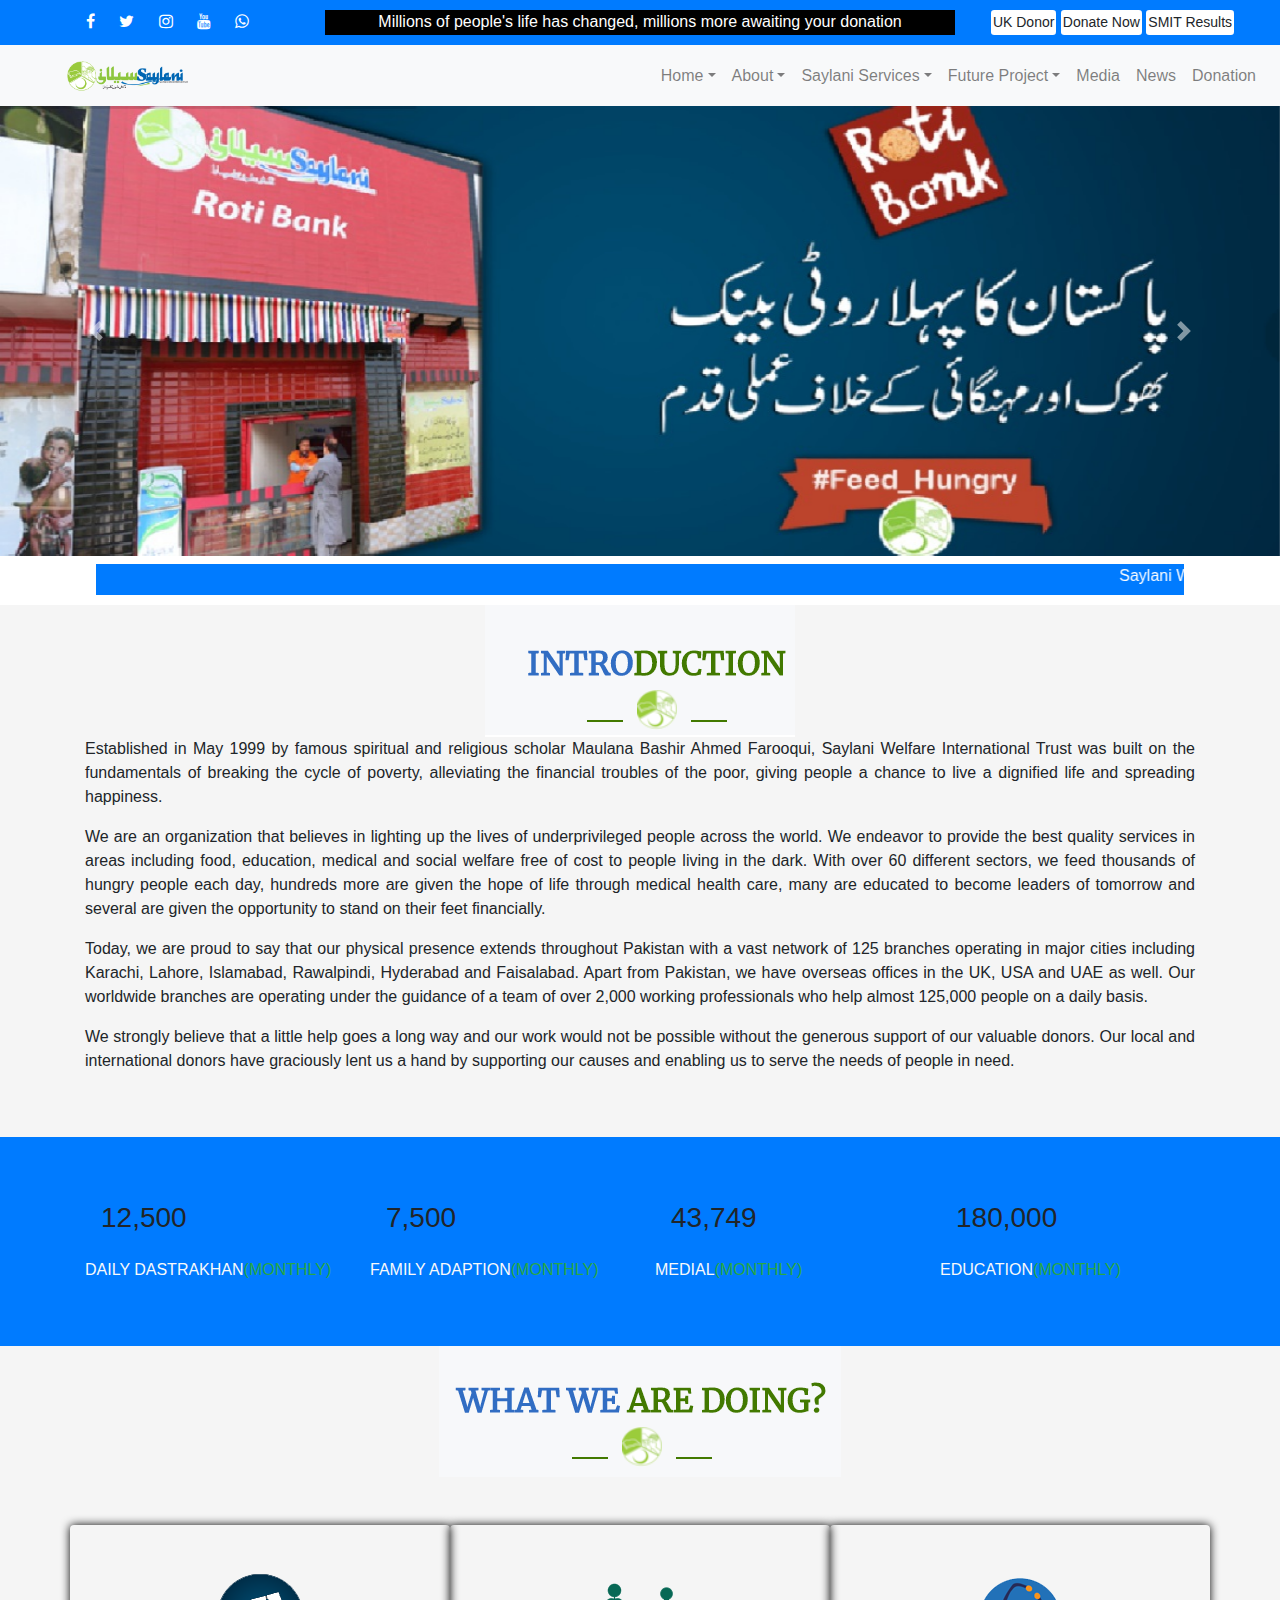
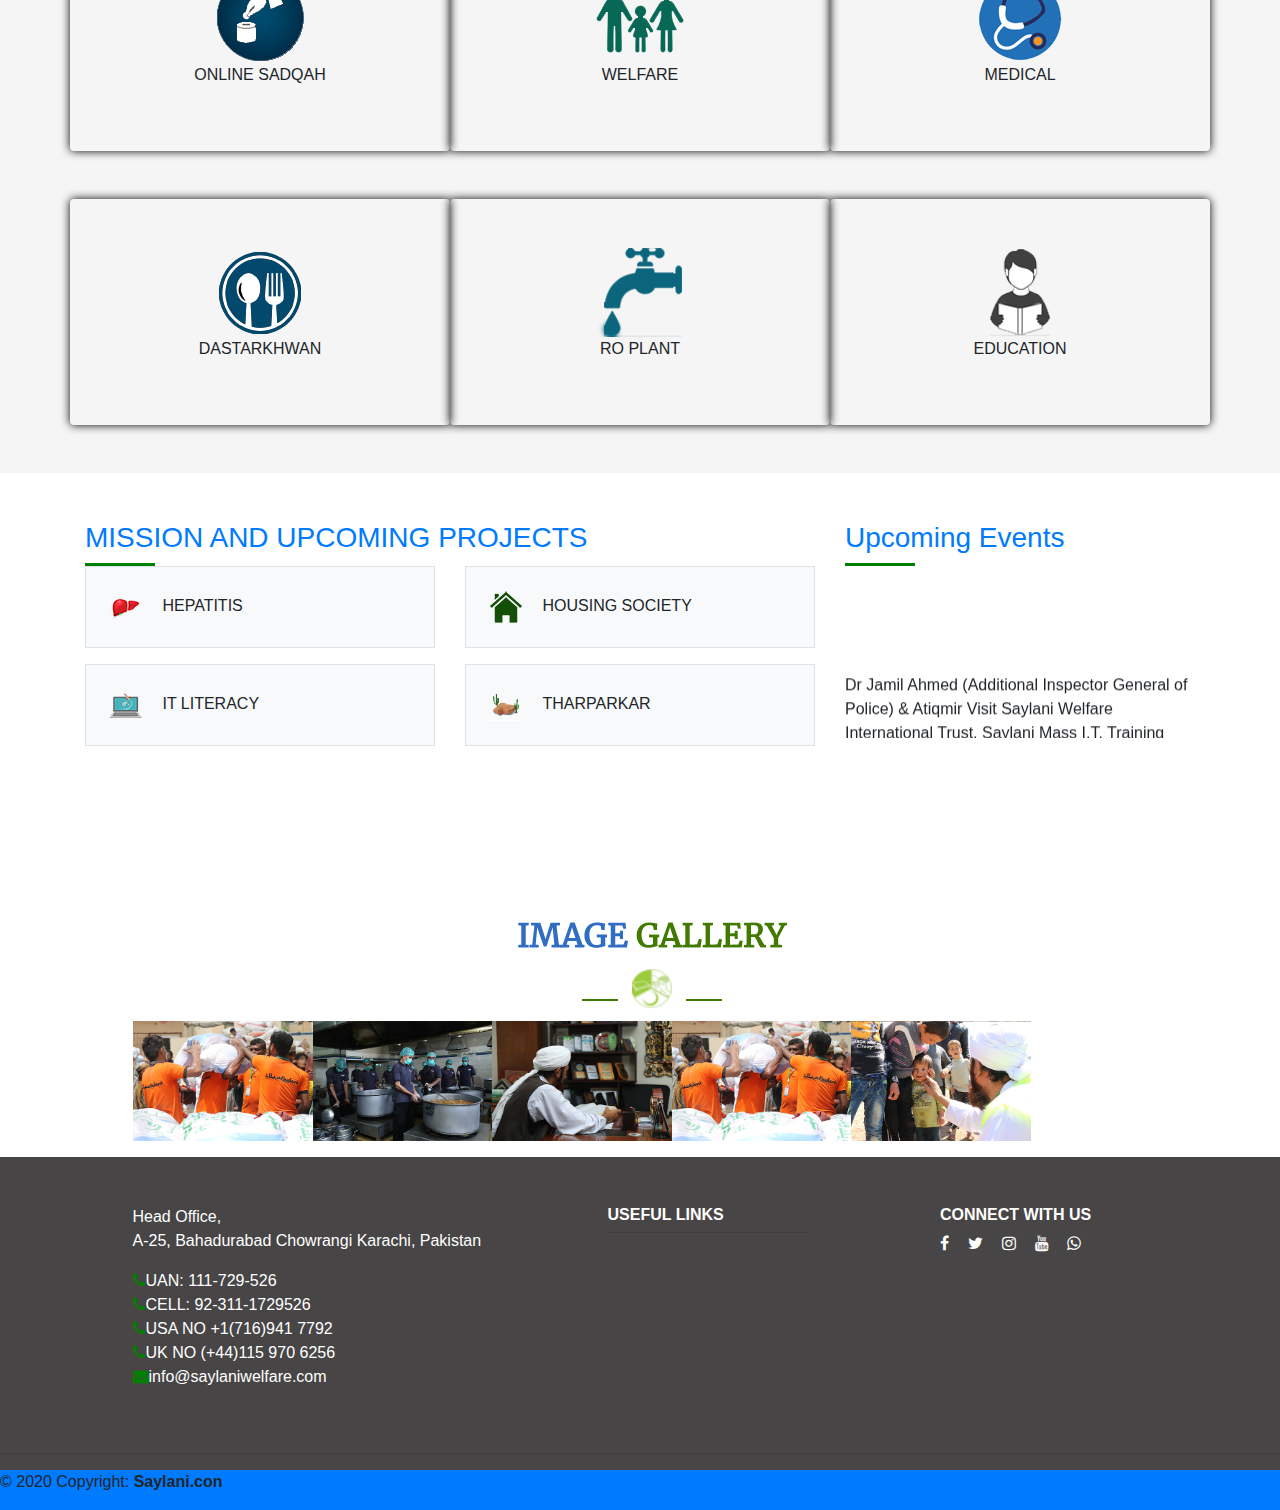
<file: index.html>
<!DOCTYPE html>
<html lang="en">
  
        <head>
        <link rel="stylesheet" href="bootstrap-4.4.1-dist/css/bootstrap.min.css">
        <link rel="stylesheet" href="css/font-awesome.min.css">
        <link rel="stylesheet" href="css/style.css">
        <meta name="viewport" content="width=device-width, initial-scale=1.0">
    
    </head> 
        <body>
            <div class="nav bg-primary">
                <div class=col-md-3>
                  <a href="https://www.facebook.com/saylaniwelfare/"><i class=" fa fa-facebook"></i></a>
                  <a href="https://twitter.com/OfficialSwit"> <i class=" fa fa-twitter"></i></a>
                  <a href="https://www.instagram.com/saylaniwelfare/"><i class=" fa fa-instagram"></i></a>
                  <a href="https://www.youtube.com/c/SaylaniWelfareTrustOfficialPage"><i class=" fa fa-youtube"></i></a>  
                  <a href="https://api.whatsapp.com/send?phone=923331201585&text=&source=&data=&app_absent="><i class=" fa fa-whatsapp"></i></a></div>
                <div></div>
                <span class="text-center col-md-6" >
                    Millions of people's life has changed, millions more awaiting your donation
            </span>
            <div class=col-md-3 >
            <button type="button" class="btn btn-ligh btn-sm  " style="text-align: center;">UK Donor</button>
           <button type="button" class="btn btn-ligh btn-sm   ">Donate Now</button>
            <button type="button" class="btn btn-ligh btn-sm  ">SMIT Results</button></div>
           </div>
              <!--navbar-->
              <div class="bg-light sticky-top ">
              <nav class="navbar navbar-expand-sm navbar-light bg-light ml-5 ">
                <a href="#" class="navbar-brand">
                  <img src="picture/Saylani-logo.png" height="35px" ></a>
                <button  type="button" class="navbar-toggler" data-toggle="collapse" data-target="#myMenu">
                  <span class="navbar-toggler-icon"></span>
                </button>
            
                <div class="collapse navbar-collapse ml-5 " id="myMenu">
                <ul class="navbar-nav mr-auto justify-content-end w-100  ">
                  <li class="nav-item dropdown "><a href="#" class="nav-link dropdown-toggle" >Home</a></li>
                  <li class="nav-item dropdown "><a href="#" class="nav-link dropdown-toggle">About</a></li>
                  <li class="nav-item dropdown "><a href="#" class="nav-link dropdown-toggle" >Saylani Services</a></li>
                  <li class="nav-item dropdown "><a href="#" class="nav-link dropdown-toggle" >Future Project</a> </li>
                  <li class="nav-item "><a href="#" class="nav-link " >Media</a></li>
                  <li class="nav-item "><a href="#" class="nav-link " >News</a></li>
                  <li class="nav-item dropdown"><a href="#" class="nav-link dropdown-" >Donation</a></li>
              </ul>
            </div>
           </nav></div>
          <div id="carouselExampleControls" class="carousel slide" data-ride="carousel">
            <div class="carousel-inner">
              <div class="carousel-item active">
                <img src="./picture/Main.jpg" class="d-block w-100" alt="..." height="450px">
              </div>
              <div class="carousel-item">
                <img src="./picture/congratulation.jpg" class="d-block w-100" alt="..."height="450px" >
              </div>
              <div class="carousel-item">
                <img src="./picture/helpline.jpg" class="d-block w-100" alt="..."height="450px" >
              </div>
              <div class="carousel-item">
              <img src="./picture/savelife.jpg" class="d-block w-100" alt="..."height="450px" >
            </div>
            </div>
            <a class="carousel-control-prev" href="#carouselExampleControls" role="button" data-slide="prev">
              <span class="carousel-control-prev-icon" aria-hidden="true"></span>
              <span class="sr-only">Previous</span>
            </a>
            <a class="carousel-control-next" href="#carouselExampleControls" role="button" data-slide="next">
              <span class="carousel-control-next-icon" aria-hidden="true"></span>
              <span class="sr-only">Next</span>
            </a>
          </div>
          <div class="mar bg-primary mt-2">
            <marquee > Saylani Welfare Distributing Ration & Clothes to affected people of Balochistan.</marquee>
        </div>
        <div class= "intro pb-5">
          <div class="container text-center ">
            <img src="./picture/Inductin.png">
            <p class="text-justify">Established in May 1999 by famous spiritual and religious scholar Maulana Bashir Ahmed Farooqui, Saylani Welfare International Trust was built on the fundamentals of breaking the cycle of poverty, alleviating the financial troubles of the poor, giving people a chance to live a dignified life and spreading happiness.</p>
        
            <p class="text-justify">We are an organization that believes in lighting up the lives of underprivileged people across the world. We endeavor to provide the best quality services in areas including food, education, medical and social welfare free of cost to people living in the dark. With over 60 different sectors, we feed thousands of hungry people each day, hundreds more are given the hope of life through medical health care, many are educated to become leaders of tomorrow and several are given the opportunity to stand on their feet financially.</p>
            
            <p class="text-justify">Today, we are proud to say that our physical presence extends throughout Pakistan with a vast network of 125 branches operating in major cities including Karachi, Lahore, Islamabad, Rawalpindi, Hyderabad and Faisalabad. Apart from Pakistan, we have overseas offices in the UK, USA and UAE as well. Our worldwide branches are operating under the guidance of a team of over 2,000 working professionals who help almost 125,000 people on a daily basis.</p>
            
           <p class="text-justify"> We strongly believe that a little help goes a long way and our work would not be possible without the generous support of our valuable donors. Our local and international donors have graciously lent us a hand by supporting our causes and enabling us to serve the needs of people in need.</p>
          </div></div>
             <!--MonthlyCountdown-->
 
     <div class="counter pt-5 bg-primary pb-5 pr-5 pl-5 ">
      <div class="container">
        <div class="row">
          <div class="col-md-3  "><h3 class="p-3" >12,500</h3>
         <p class="text-light text-left">DAILY DASTRAKHAN<span class="text-success">(MONTHLY)</span></p></div>
          <div class="col-md-3"><h3 class="p-3" >7,500</h3>
           <p class="text-light text-left">FAMILY ADAPTION<span class="text-success">(MONTHLY)</span></p> </div>                   
          <div class="col-md-3 col-xs-3"><h3 class="p-3" >43,749</h3>
           <p class="text-light text-left">MEDIAL<span class="text-success">(MONTHLY)</span></p>  </div>                                                                              
          <div class="col-md-3"><h3 class="p-3" >180,000</h3>
          <p class="text-light text-left">EDUCATION<span class="text-success">(MONTHLY)</span></p></div>
         </div>
       </div>
     </div>  
            <div class="what pb-5 "><div class="text-center">
              <img src="./picture/WhatWeAreDoing.png"></div>
            <div class="container py-5  ">
          <div class="row  ">
            <div class="col-md-4  shade  col-lg-4  col-sm-12    col-xm-12 col-xs- rounded p-5  "><a href=""><img src="picture/onlinesadqah.png" class="img-fluid rounded mx-auto d-block " alt="Responsive image"></a><p class="text-center">ONLINE SADQAH</p></div>
            <div class="col-md-4  shade   col-lg-4  col-sm-12 col-xm-12 col-xs-   rounded  p-5 "><a href=""><img src="picture/welfare.png" class="img-fluid rounded mx-auto d-block " alt="Responsive image"></a><p class="text-center">WELFARE</p></div>
            <div class="col-md-4  shade  col-lg-4   col-sm-12 col-xm-12 col-xs- rounded  p-5 "><a href=""><img src="picture/medical.png" class="img-fluid rounded mx-auto d-block " alt="Responsive image"></a><p class="text-center">MEDICAL</p></div>
      </div></div>
            <!-- <span class="col-md-1"></span> -->
          <div class="container ">
          <div class="row  ">
            <span class="col-md-4  shade  col-lg-4  col-sm-12    col-xm-12 col-xs- rounded p-5  "><a href=""><img src="picture/Dastarkhwan.png" class="img-fluid rounded mx-auto d-block " alt="Responsive image"></a><p class="text-center">DASTARKHWAN</p></span>
            <span class="col-md-4  shade col-lg-4  col-sm-12    col-xm-12 col-xs- rounded p-5  "><a href=""><img src="picture/ROPLANT.png" class="img-fluid rounded mx-auto d-block " alt="Responsive image"></a><p class="text-center">RO PLANT</p></span>
            <span class="col-md-4  shade  col-lg-4  col-sm-12    col-xm-12 col-xs- rounded p-5 "><a href=""><img src="picture/education.png" class="img-fluid rounded mx-auto d-block " alt="Responsive image"></a><p class="text-center">EDUCATION</p></span>
            <!-- <span class="col-md-1"></span> -->
          </div></div></div>
          <div class="projects pt-5   ">
            <div class="container" >
              <div class="row"  >
                <div class="col-md-8">
                <h3 class="text-primary">MISSION AND UPCOMING PROJECTS</h3>
                <span class="separator"></span>
                <div class="row">
                  <div class="col-md-6 ">
                   <div class="project bg-light p-4 border">
                     <img src="picture/kidny.png">
                     <span class="ml-3">HEPATITIS</span>
                   </div>
                  </div>
                  <div class="col-md-6">
                    <div class="project bg-light p-4 border">
                      <img src="picture/housing.png">
                      <span class="ml-3">HOUSING SOCIETY</span>
                    </div>
                  </div>
                </div>
                <div class="row my-3">
                  <div class="col-md-6">
                   <div class="project bg-light p-4 border">
                     <img src="picture/IT.png">
                     <span class="ml-3">IT LITERACY</span>
                   </div>
                  </div>
                  <div class="col-md-6">
                    <div class="project bg-light p-4 border">
                      <img src="picture/tharparkar.png">
                      <span class="ml-3">THARPARKAR</span>
                    </div>
                  </div>
                </div>
                </div>
                <div class="col-md-4">
                  <h3 class="text-primary">Upcoming Events</h3>
                  <span class="separator"></span>
                  <div class="row">
                    <div class="col-md-12">
                      <marquee width="100%" direction="up" height="60%"><ul>
                        <li class="pb-3">Dr Jamil Ahmed (Additional Inspector General of Police) & Atiqmir Visit Saylani Welfare International Trust, Saylani Mass I.T. Training .More Details</li>
        
                        <li class="pb-3">PIAIC Entrance Exam Merit Ranking List Announced.More Details</li>
                        
                       <li class="pb-3">President of Pakistan (Dr. Arif Alvi) Visited Saylani Welfare International Trust HeadOffice Karachi. More Details</li></ul></marquee>
                    </div>
                  </div>
                </div>
              </div>
            </div>
        
          </div>
          <!-- Image Gallery -->
          <div>
    <div class="container">
      <div class="row text-center">
        <div class="col-lg-12 col-md-12">
          <img src="picture/ImageGallery.png">
        </div>
      </div>
    </div></div>
           <!--Gallery-->
         <div class="container">
  
  <div class="row ml-5 ">
    <div class="col-md-2 px-0 ">
      
      <div class="thumbnail">
          <img src="./picture/rashan2.jpg" alt="Lights" style="width:100%">
      </div>
    </div>
    <div class="col-md-2 px-0 ">
      <div class="thumbnail">
          <img src="./picture/food.jpg" alt="Nature" style="width:100%">
      </div>
    </div>
    <div class="col-md-2 px-0">
      <div class="thumbnail">
          <img src="./picture/hazrat.jpg" alt="Fjords" style="width:100%">
          </div></div>
          <div class="col-md-2 px-0">
            <div class="thumbnail">
                <img src="./picture/rashan2 (1).jpg" alt="Fjords" style="width:100%">
                </div></div>
                <div class="col-md-2 px-0">
                  <div class="thumbnail">
                      <img src="./picture/hazrat2.jpg" alt="Fjords" style="width:100%">
                      </div></div>
      </div>
         </div>
            <!--Footer--> 
          <footer class="page-footer font-small "style="background-color: #474545; ">

            <!-- Footer Links -->
            <div class="container text-center  mt-3 ">
              <!-- Grid row -->
              <div class="row py-5 d-flex">
                <!-- Grid column -->
                <div class="col-md-4 col-lg-4 col-xl-4 mx-auto mb-md-0 mb-4 text-left text-white  ">
                    <!-- Links -->
                    <p>Head Office,<br>
                      A-25, Bahadurabad Chowrangi Karachi, Pakistan</p>
                    <div class="bg">
                      <i class="fa fa-phone" aria-hidden="true" style="color: green;"></i>UAN: 111-729-526 </div>
                    <div>
                      <i class="fa fa-phone" aria-hidden="true" style="color: green;"></i>CELL: 92-311-1729526</div>
                    <div>
                      <i class="fa fa-phone" aria-hidden="true" style="color: green;"></i>USA NO +1(716)941 7792</div>
                    <div >
                      <i class="fa fa-phone" aria-hidden="true" style="color: green;"></i>UK NO (+44)115 970 6256</div>
                      <div>
                        <i class="fa fa-envelope" aria-hidden="true" style="color: green;"></i>info@saylaniwelfare.com</div>
                  </div>
                <!-- Grid column -->
          
                <!-- Grid column -->
              
                <!-- Grid column -->
          
                <!-- Grid column -->
                <div class="col-md-3 col-lg-3 col-xl-3 mx-auto mb-3 text-left ">
          
                  <!-- Links -->
                  <h6 class="text-uppercase font-weight-bold text-white">Useful links</h6>
                  <hr class="deep-purple accent-2 mb-4 mt-0 d-inline-block mx-auto text-left" style="width: 200px;">
                  
                  <p>
                    <a href="#!"></a>
                  </p>
                  <p>
                    <a href="#!"></a>
                  </p>
                  <p>
                    <a href="#!"></a>
                  </p>
                  <p>
                    <a href="#!"></a>
                  </p>
          
                </div>
                <div class="col-md-4 col-lg-4 col-xl-3  text-left  mb-4 ">
                    <h6 class="text-uppercase font-weight-bold text-white">Connect With Us</h6>
                    <!-- Facebook -->
                   
                     <i class=" fa fa-facebook clr " ></i>
                        <i class=" fa fa-twitter clr"></i>
                        <i class=" fa fa-instagram clr"></i>
                        <i class=" fa fa-youtube clr"></i>
                        <i class=" fa fa-whatsapp clr"></i>
                   </td></div>
                  </div>
                <!-- Grid column -->
              </div>
              <!-- Grid row -->
            <!-- Footer Links -->
            <!-- Copyright -->
            <hr>
            <div class="row d-flex align-items-center bg-primary">
              <div class="col-md-7 col-lg-8">
                <p class="text-left text-md-left">© 2020 Copyright:
                    <strong> Saylani.con</strong>
                </p>
              </div>
            </div>  
          </footer>
          <script src="https://code.jquery.com/jquery-3.4.1.slim.min.js" integrity="sha384-J6qa4849blE2+poT4WnyKhv5vZF5SrPo0iEjwBvKU7imGFAV0wwj1yYfoRSJoZ+n" crossorigin="anonymous"></script>
          <script src="https://cdn.jsdelivr.net/npm/popper.js@1.16.0/dist/umd/popper.min.js" integrity="sha384-Q6E9RHvbIyZFJoft+2mJbHaEWldlvI9IOYy5n3zV9zzTtmI3UksdQRVvoxMfooAo" crossorigin="anonymous"></script>
          <script src="https://stackpath.bootstrapcdn.com/bootstrap/4.4.1/js/bootstrap.min.js" integrity="sha384-wfSDF2E50Y2D1uUdj0O3uMBJnjuUD4Ih7YwaYd1iqfktj0Uod8GCExl3Og8ifwB6" crossorigin="anonymous"></script>
            </body>
</html>
</file>
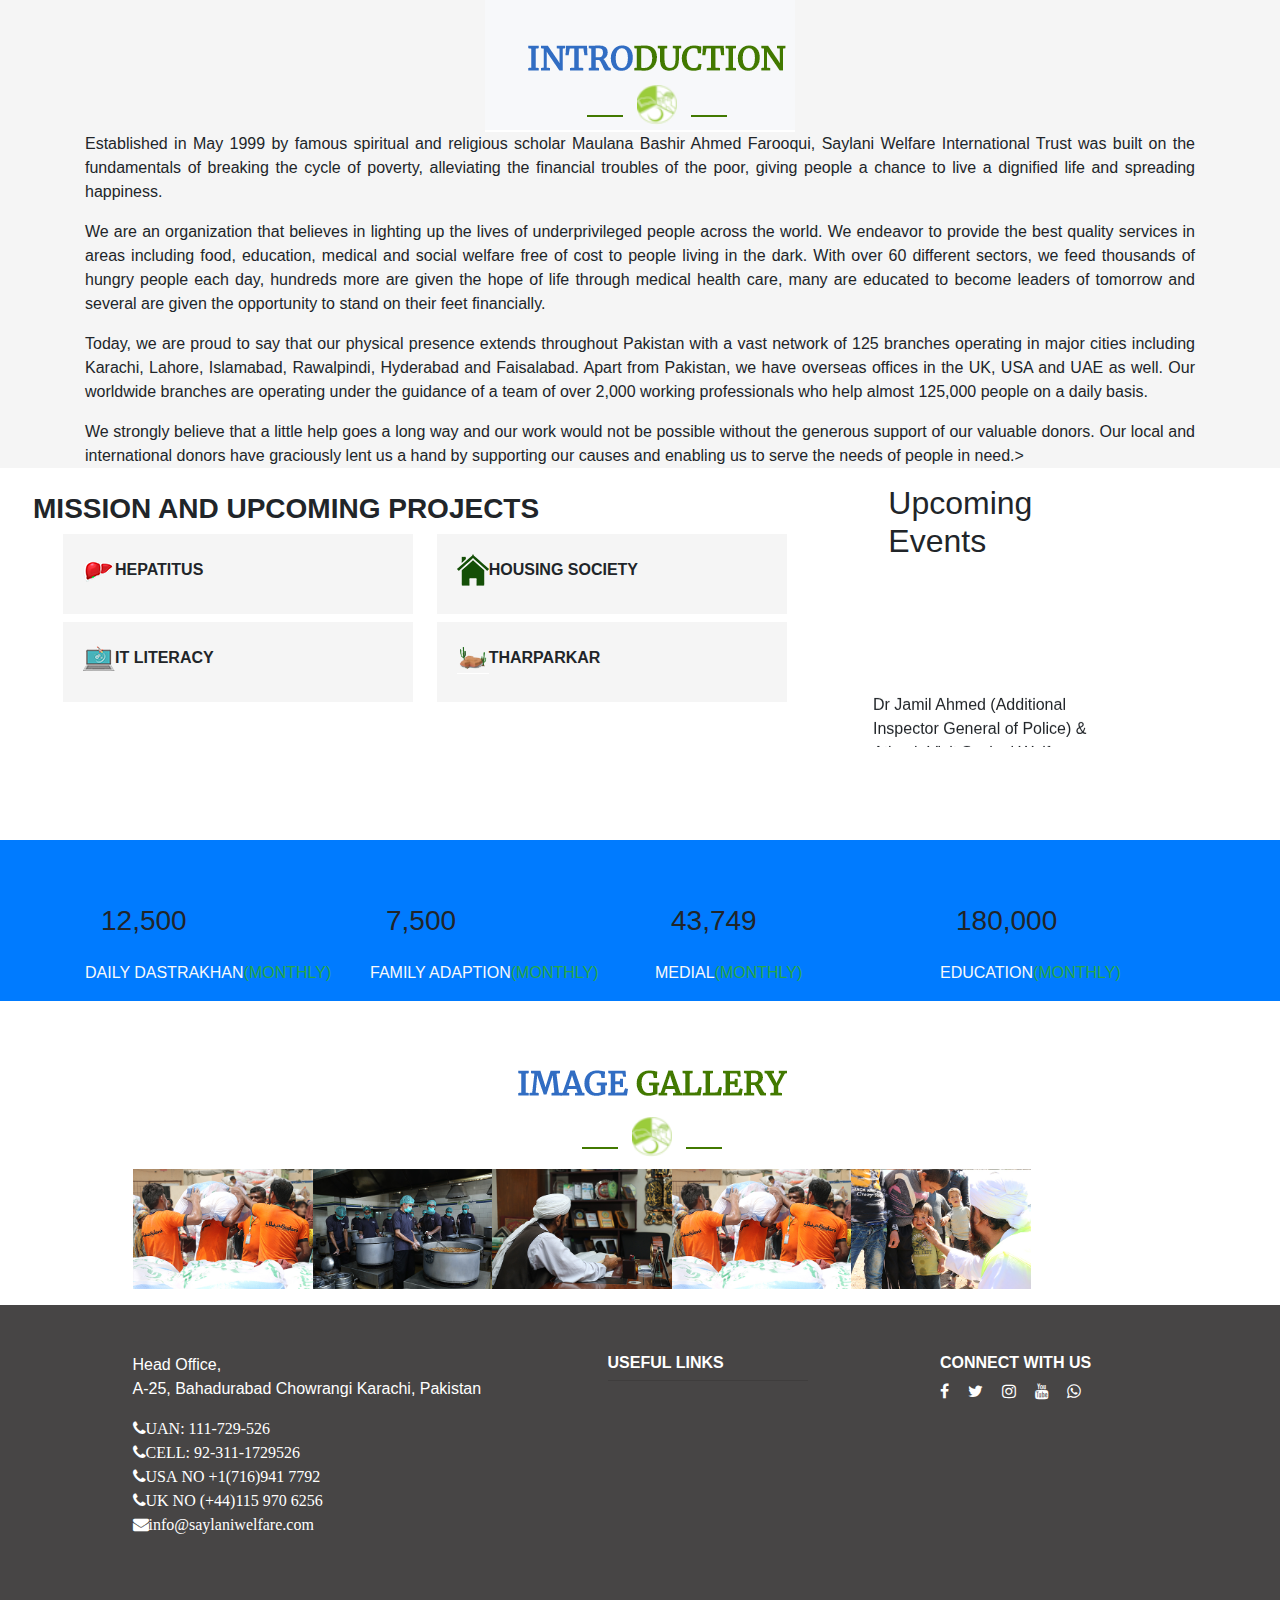
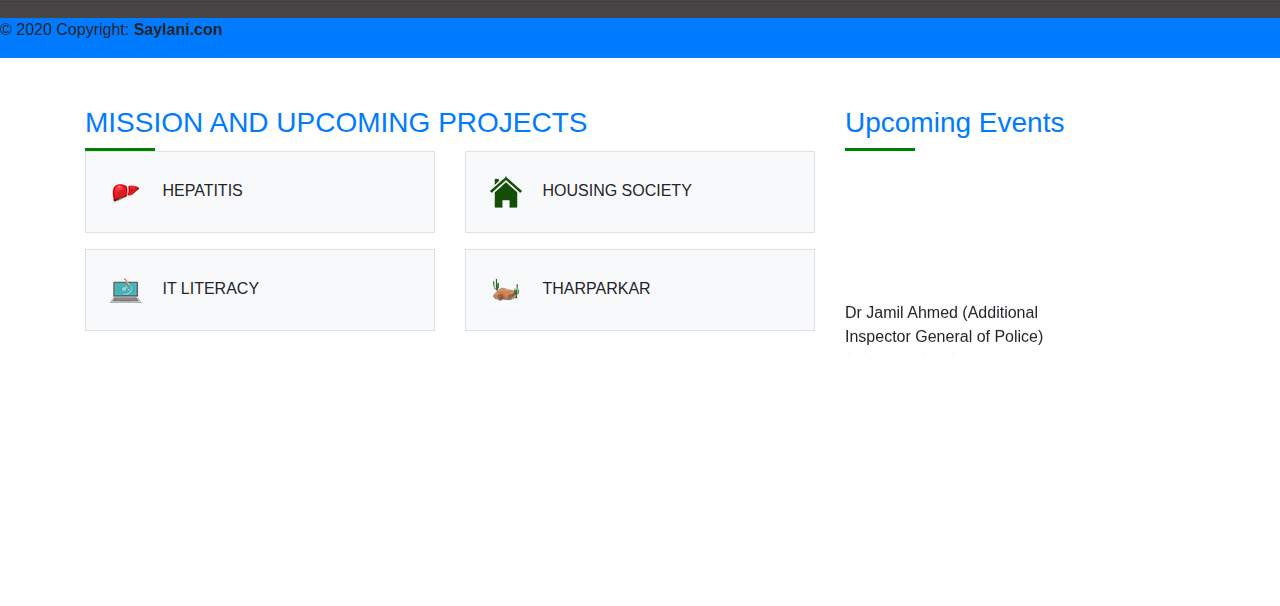
<file: practice.html>
<!DOCTYPE html>
<html lang="en">
  
        <head>
        <link rel="stylesheet" href="bootstrap-4.4.1-dist/css/bootstrap.min.css">
        <link rel="stylesheet" href="css/font-awesome.min.css">
        <link rel="stylesheet" href="css/style.css">
        <meta name="viewport" content="width=device-width, initial-scale=1.0">
    </head>
<body>
      <!--Introduction-->
      <div class= "intro">
  <div class="container text-center ">
    <img src="./picture/Inductin.png">
    <p class="text-justify">Established in May 1999 by famous spiritual and religious scholar Maulana Bashir Ahmed Farooqui, Saylani Welfare International Trust was built on the fundamentals of breaking the cycle of poverty, alleviating the financial troubles of the poor, giving people a chance to live a dignified life and spreading happiness.</p>

    <p class="text-justify">We are an organization that believes in lighting up the lives of underprivileged people across the world. We endeavor to provide the best quality services in areas including food, education, medical and social welfare free of cost to people living in the dark. With over 60 different sectors, we feed thousands of hungry people each day, hundreds more are given the hope of life through medical health care, many are educated to become leaders of tomorrow and several are given the opportunity to stand on their feet financially.</p>
    
    <p class="text-justify">Today, we are proud to say that our physical presence extends throughout Pakistan with a vast network of 125 branches operating in major cities including Karachi, Lahore, Islamabad, Rawalpindi, Hyderabad and Faisalabad. Apart from Pakistan, we have overseas offices in the UK, USA and UAE as well. Our worldwide branches are operating under the guidance of a team of over 2,000 working professionals who help almost 125,000 people on a daily basis.</p>
    
   <p class="text-justify"> We strongly believe that a little help goes a long way and our work would not be possible without the generous support of our valuable donors. Our local and international donors have graciously lent us a hand by supporting our causes and enabling us to serve the needs of people in need.></p>
  </div></div>
    <div class="row"   >
        <div class="col-md-8 ">
        <div class="container mt-2">
            <div class="col-lg-8 text-center"><h3><b>MISSION AND UPCOMING PROJECTS</b></h3></div>
            <div class="row">
                <div class="col-lg-6  ">
                    <div class="boxDiv ml-5" >
                        <a href=""><img src="picture/kidny.png" class=" " alt="Responsive image"></a><span class="align-middle"  >HEPATITUS</span>
                    </div>
                </div>
                <div class="col-lg-6 ">
                    <div class="boxDiv">
                        <a href=""><img src="picture/housing.png" class=" " alt="Responsive image"></a><span class="align-middle"  >HOUSING SOCIETY</span>
                    </div>
                </div>
            </div>
        </div>
        <div class="container mt-2">
            <div class="row">
                <div class="col-lg-6 ">
                    <div class="boxDiv ml-5" >
                        <a href=""><img src="picture/IT.png" class=" " alt="Responsive image"></a><span class="align-middle"  >IT LITERACY</span>
                    </div>
                </div>
                <div class="col-lg-6 ">
                    <div class="boxDiv">
                        <a href=""><img src="picture/tharparkar.png" class=" " alt="Responsive image"></a><span class="align-middle"  >THARPARKAR</span>
                    </div>
                </div>
            </div>
        </div>
    </div>
        <div class="col-md-4 ">
            <div class="col-lg-8"><h2>Upcoming Events</h2></div>
            <marquee width="60%" direction="up" height="50%">Dr Jamil Ahmed (Additional Inspector General of Police) & Atiqmir Visit Saylani Welfare International Trust, Saylani Mass I.T. Training .More Details

                PIAIC Entrance Exam Merit Ranking List Announced.More Details
                
                President of Pakistan (Dr. Arif Alvi) Visited Saylani Welfare International Trust HeadOffice Karachi. More Details</marquee>
        </div>
    </div>
    <!--MonthlyCountdown-->
 
     <div class="counter pt-5 bg-primary ">
       <div class="container">
         <div class="row">
           <div class="col-md-3  "><h3 class="p-3" >12,500</h3>
          <p class="text-light text-left">DAILY DASTRAKHAN<span class="text-success">(MONTHLY)</span></p></div>
           <div class="col-md-3"><h3 class="p-3" >7,500</h3>
            <p class="text-light text-left">FAMILY ADAPTION<span class="text-success">(MONTHLY)</span></p> </div>                   
           <div class="col-md-3 col-xs-3"><h3 class="p-3" >43,749</h3>
            <p class="text-light text-left">MEDIAL<span class="text-success">(MONTHLY)</span></p>  </div>                                                                              
           <div class="col-md-3"><h3 class="p-3" >180,000</h3>
           <p class="text-light text-left">EDUCATION<span class="text-success">(MONTHLY)</span></p></div>
          </div>
        </div>
      </div>  
    <!-- Image Gallery -->
    <div class="container">
      <div class="row text-center">
        <div class="col-lg-12 col-md-12 col-xl-12 col-sm-12 col-xs-12 .col-">
          <img src="picture/ImageGallery.png">
        </div>
      </div>
    </div>
    <!--Gallery-->
    
<div class="container">
  
  <div class="row ml-5 ">
    <div class="col-md-2 px-0 ">
      
      <div class="thumbnail">
          <img src="./picture/rashan2.jpg" alt="Lights" style="width:100%">
      </div>
    </div>
    <div class="col-md-2 px-0 ">
      <div class="thumbnail">
          <img src="./picture/food.jpg" alt="Nature" style="width:100%">
      </div>
    </div>
    <div class="col-md-2 px-0">
      <div class="thumbnail">
          <img src="./picture/hazrat.jpg" alt="Fjords" style="width:100%">
          </div></div>
          <div class="col-md-2 px-0">
            <div class="thumbnail">
                <img src="./picture/rashan2 (1).jpg" alt="Fjords" style="width:100%">
                </div></div>
                <div class="col-md-2 px-0">
                  <div class="thumbnail">
                      <img src="./picture/hazrat2.jpg" alt="Fjords" style="width:100%">
                      </div></div>
      </div>
    </div>

 
<footer class="page-footer font-small "style="background-color: #474545; ">

    <!-- Footer Links -->
    <div class="container text-center  mt-3 ">
  
      <!-- Grid row -->
      <div class="row py-5 d-flex">
  
        <!-- Grid column -->
        <div class="col-md-4 col-lg-4 col-xl-4 mx-auto mb-md-0 mb-4 text-left text-white  ">
  
            <!-- Links -->
            <p>Head Office,<br>
              A-25, Bahadurabad Chowrangi Karachi, Pakistan</p>
            <div>
              <i class="fa fa-phone" aria-hidden="true">UAN: 111-729-526</i> </div>
            <div>
              <i class="fa fa-phone" aria-hidden="true">CELL: 92-311-1729526</i></div>
            <div>
              <i class="fa fa-phone" aria-hidden="true">USA NO +1(716)941 7792</i></div>
            <div >
              <i class="fa fa-phone" aria-hidden="true">UK NO (+44)115 970 6256</i></div>
              <div>
                <i class="fa fa-envelope" aria-hidden="true" >info@saylaniwelfare.com</i></div>
          </div>
        <!-- Grid column -->
  
        <!-- Grid column -->
      
        <!-- Grid column -->
  
        <!-- Grid column -->
        <div class="col-md-3 col-lg-3 col-xl-3 mx-auto mb-3 text-left ">
  
          <!-- Links -->
          <h6 class="text-uppercase font-weight-bold text-white">Useful links</h6>
          <hr class="deep-purple accent-2 mb-4 mt-0 d-inline-block mx-auto text-left" style="width: 200px;">
          
          <p>
            <a href="#!"></a>
          </p>
          <p>
            <a href="#!"></a>
          </p>
          <p>
            <a href="#!"></a>
          </p>
          <p>
            <a href="#!"></a>
          </p>
  
        </div>
        <div class="col-md-4 col-lg-4 col-xl-3  text-left  mb-4" >
            <h6 class="text-uppercase font-weight-bold text-white">Connect With Us</h6>
            <!-- Facebook -->
           
             <i class=" fa fa-facebook clr"></i>
                <i class=" fa fa-twitter clr"></i>
                <i class=" fa fa-instagram clr"></i>
                <i class=" fa fa-youtube clr"></i>
                <i class=" fa fa-whatsapp clr"></i>
           </td></div>
          </div>
        <!-- Grid column -->
      </div>
      <!-- Grid row -->
    <!-- Footer Links -->
    <!-- Copyright -->
    <hr>
    <div class="row d-flex align-items-center bg-primary">
      <div class="col-md-7 col-lg-8">
        <p class="text-left text-md-left">© 2020 Copyright:
            <strong> Saylani.con</strong>
        </p>
      </div>
    </div>  
  </footer>
  <div class="projects py-5">
    <div class="container">
      <div class="row">
        <div class="col-md-8">
        <h3 class="text-primary">MISSION AND UPCOMING PROJECTS</h3>
        <span class="separator"></span>
        <div class="row">
          <div class="col-md-6 ">
           <div class="project bg-light p-4 border">
             <img src="picture/kidny.png">
             <span class="ml-3">HEPATITIS</span>
           </div>
          </div>
          <div class="col-md-6">
            <div class="project bg-light p-4 border">
              <img src="picture/housing.png">
              <span class="ml-3">HOUSING SOCIETY</span>
            </div>
          </div>
        </div>
        <div class="row my-3">
          <div class="col-md-6">
           <div class="project bg-light p-4 border">
             <img src="picture/IT.png">
             <span class="ml-3">IT LITERACY</span>
           </div>
          </div>
          <div class="col-md-6">
            <div class="project bg-light p-4 border">
              <img src="picture/tharparkar.png">
              <span class="ml-3">THARPARKAR</span>
            </div>
          </div>
        </div>
        </div>
        <div class="col-md-4">
          <h3 class="text-primary">Upcoming Events</h3>
          <span class="separator"></span>
          <div class="row">
            <div class="col-md-12">
              <marquee width="60%" direction="up" height="50%"><ul>
                <li class="pb-3">Dr Jamil Ahmed (Additional Inspector General of Police) & Atiqmir Visit Saylani Welfare International Trust, Saylani Mass I.T. Training .More Details</li>

                <li class="pb-3">PIAIC Entrance Exam Merit Ranking List Announced.More Details</li>
                
               <li class="pb-3">President of Pakistan (Dr. Arif Alvi) Visited Saylani Welfare International Trust HeadOffice Karachi. More Details</li></ul></marquee>
            </div>
          </div>
        </div>
      </div>
    </div>

  </div>
  <script src="https://code.jquery.com/jquery-3.4.1.slim.min.js" integrity="sha384-J6qa4849blE2+poT4WnyKhv5vZF5SrPo0iEjwBvKU7imGFAV0wwj1yYfoRSJoZ+n" crossorigin="anonymous"></script>
  <script src="https://cdn.jsdelivr.net/npm/popper.js@1.16.0/dist/umd/popper.min.js" integrity="sha384-Q6E9RHvbIyZFJoft+2mJbHaEWldlvI9IOYy5n3zV9zzTtmI3UksdQRVvoxMfooAo" crossorigin="anonymous"></script>
  <script src="https://stackpath.bootstrapcdn.com/bootstrap/4.4.1/js/bootstrap.min.js" integrity="sha384-wfSDF2E50Y2D1uUdj0O3uMBJnjuUD4Ih7YwaYd1iqfktj0Uod8GCExl3Og8ifwB6" crossorigin="anonymous"></script>
</body>
  </html>
</file>
<file: css/style.css>
*{
    margin: 0;
    padding: 0;
}
.nav{
    
    padding: 10px;
    text-align: center;
}
.nav i {
    color:white;
    padding: 1px 10px;
    
}
.nav span{
    color:white;
    background-color: black;
}
.nav button{
    background-color: white;
    padding: 1px;
}

.shade{
    box-shadow: 0 0 10px #000000;
}
.on-going img{
    height: 70px;
    margin-top: 3em;
}
.on-going{
    background-color:whitesmoke;
  
}
h4{
    color:rgb(14, 125, 216);
    margin-top: 2em;
   
}
.boxDiv {
  
   
    padding-left: 20px;
    padding-top: 20px;
    background-color: whitesmoke;
    font-weight: bold;
    width: 350px;
    height: 80px;
    
}
.clr{
    padding-right: 0.9em;
    
  color:white;
}
.intro{
    background-color: whitesmoke;

}
.separator{
    width:70px;
    height: 3px;
    background-color: green;
    display: block;
}
.margin{
    
   margin-left: 1em;
   margin-right: 1em;
    
}
.navbar li:hover  {
        background-color:rgb(40, 127, 241);
        border-radius: 18em;
}
.mar{
      color: white;
    margin-left: 6em;
    margin-right: 6em;
    margin-top: 0.2em;
    margin-bottom: 0.6em;
  }
  .what{
      background-color: whitesmoke;
  }
</file>
